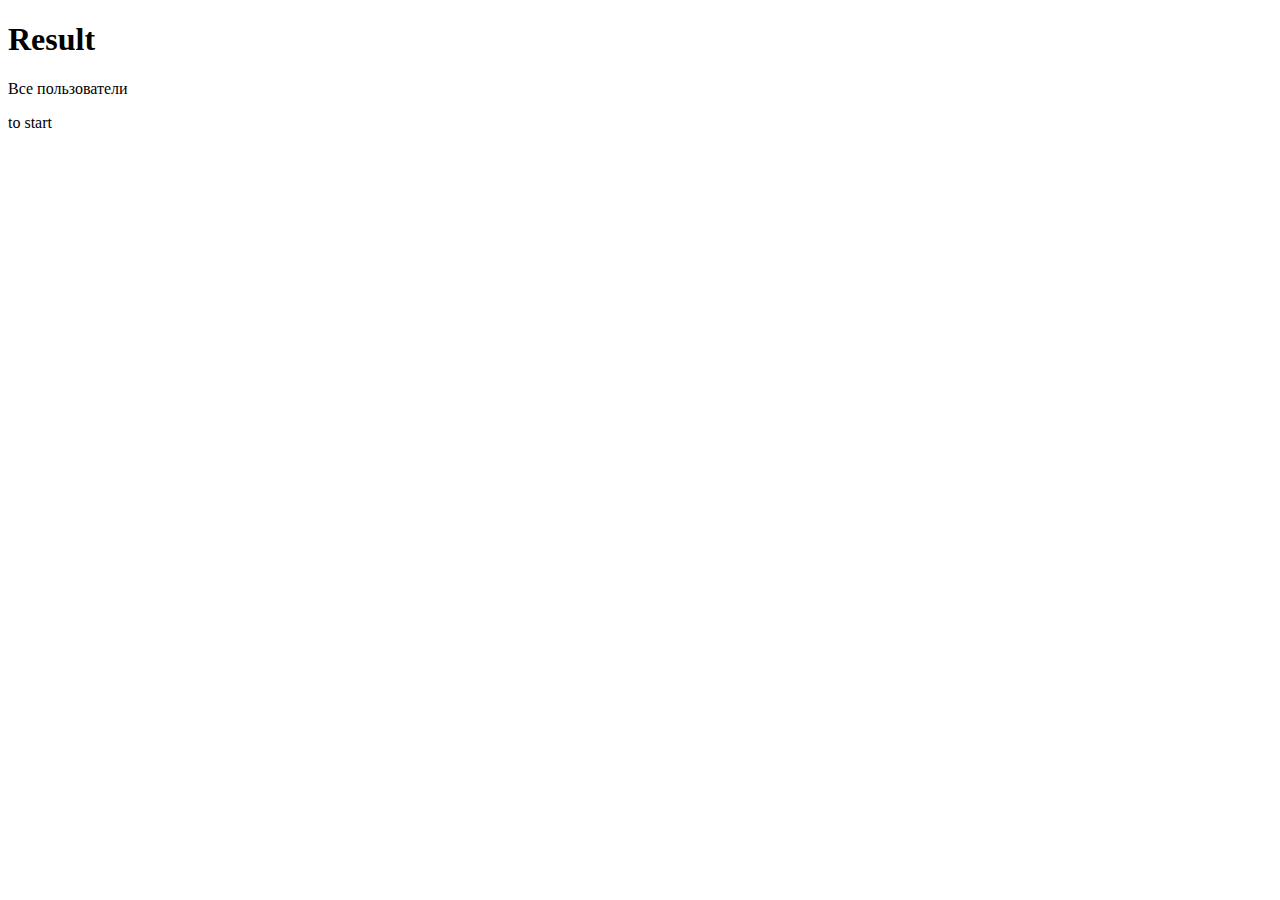
<file: src/main/resources/templates/customerSubmitResult.html>
<!DOCTYPE HTML>
<html xmlns:th="http://www.thymeleaf.org">
<head>
    <title>Getting Started: Handling Form Submission</title>
    <meta http-equiv="Content-Type" content="text/html; charset=UTF-8" />
</head>
<body>
<h1>Result</h1>
    <p th:text="'Name: ' + ${customer.name}" />
    <p th:text="'Surname: ' + ${customer.surname}" />
    <p th:text="'Email: ' + ${customer.email}" />
    <p th:text="'Password: ' + ${customer.password}" />
<p><a th:href="@{'/customer/all'}">Все пользователи</a></p>
<p><a th:href="@{'/'}">to start</a></p>
</body>
</html>
</file>
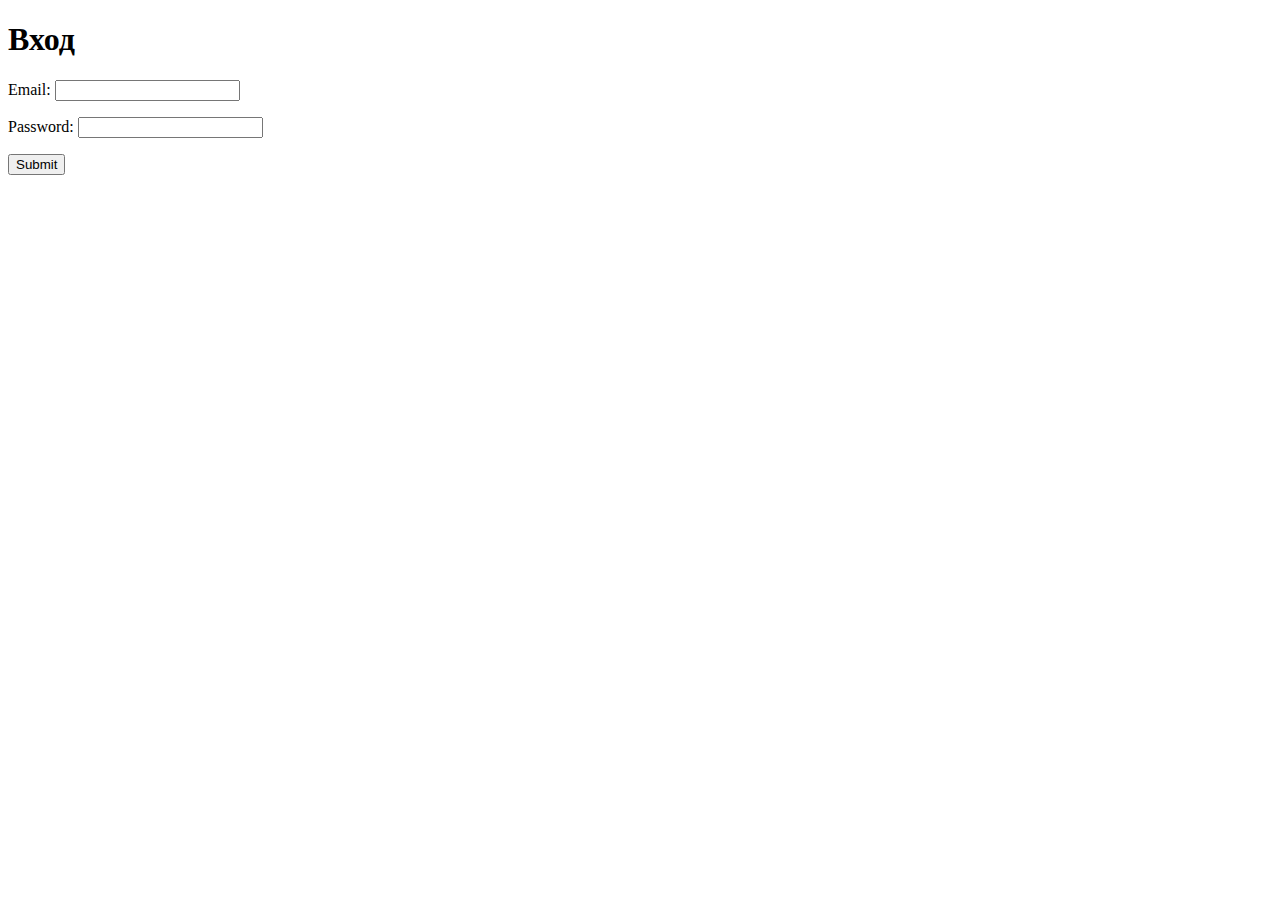
<file: src/main/resources/templates/entrance.html>
<!DOCTYPE HTML>
<html xmlns:th="http://www.thymeleaf.org">
<head>
    <title>Getting Started: Handling Form Submission</title>
    <meta http-equiv="Content-Type" content="text/html; charset=UTF-8" />
</head>
<body>
<h1>Вход</h1>
<form action="#" th:action="@{/customer/entrance}" th:object="${customer}" method="post">
    <p>Email: <input type="text" th:field="*{email}" /></p>
    <p>Password: <input type="text" th:field="*{password}" /></p>
    <p><input type="submit" value="Submit" />
</form>
</body>
</html>
</file>
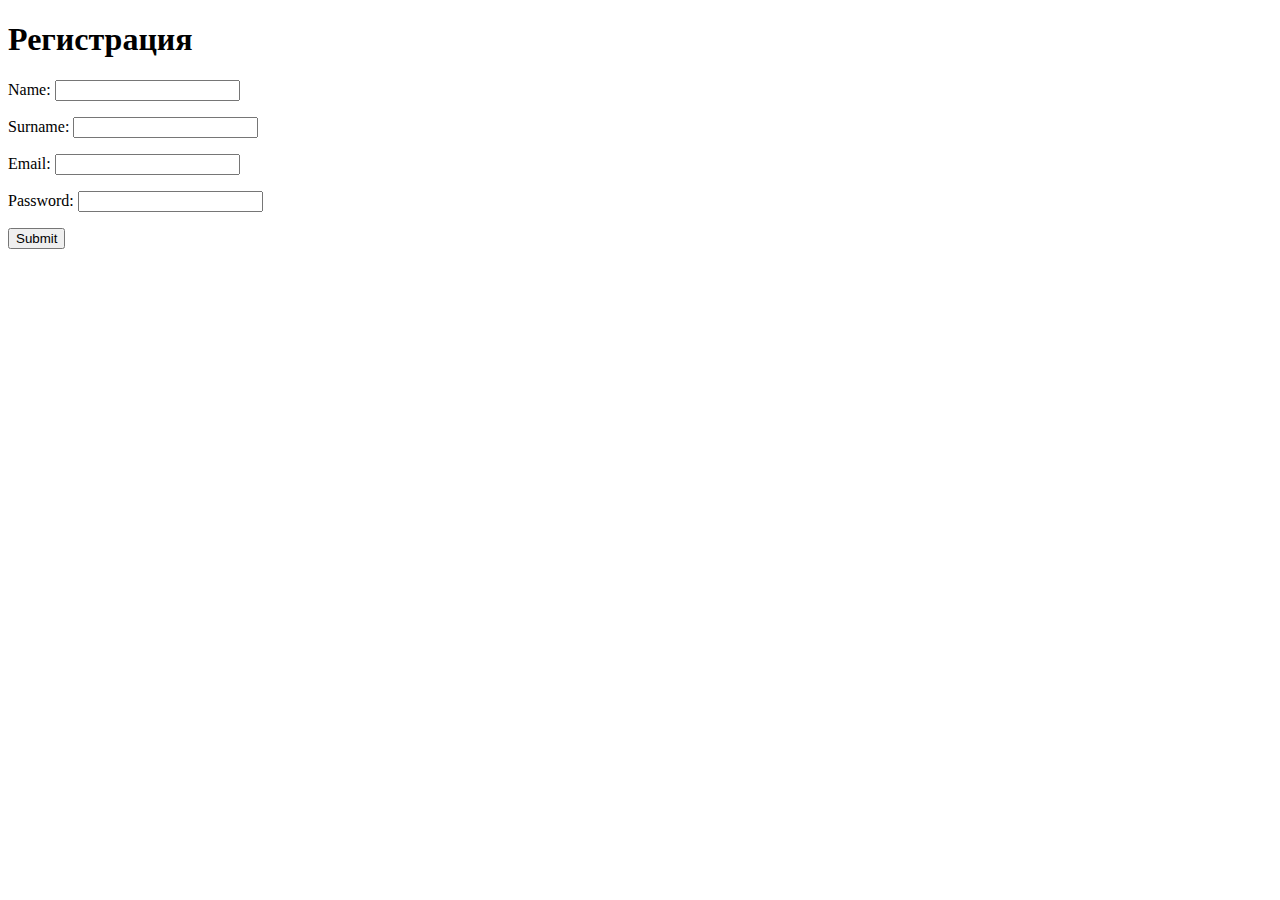
<file: src/main/resources/templates/registration.html>
<!DOCTYPE HTML>
<html xmlns:th="http://www.thymeleaf.org">
<head>
    <title>Getting Started: Handling Form Submission</title>
    <meta http-equiv="Content-Type" content="text/html; charset=UTF-8" />
</head>
<body>
<h1>Регистрация</h1>
<form action="#" th:action="@{/customer}" th:object="${customer}" method="post">
    <p>Name: <input type="text" th:field="*{name}" /></p>
    <p>Surname: <input type="text" th:field="*{surname}" /></p>
    <p>Email: <input type="text" th:field="*{email}" /></p>
    <p>Password: <input type="text" th:field="*{password}" /></p>
    <p><input type="submit" value="Submit" />
</form>
</body>
</html>
</file>
